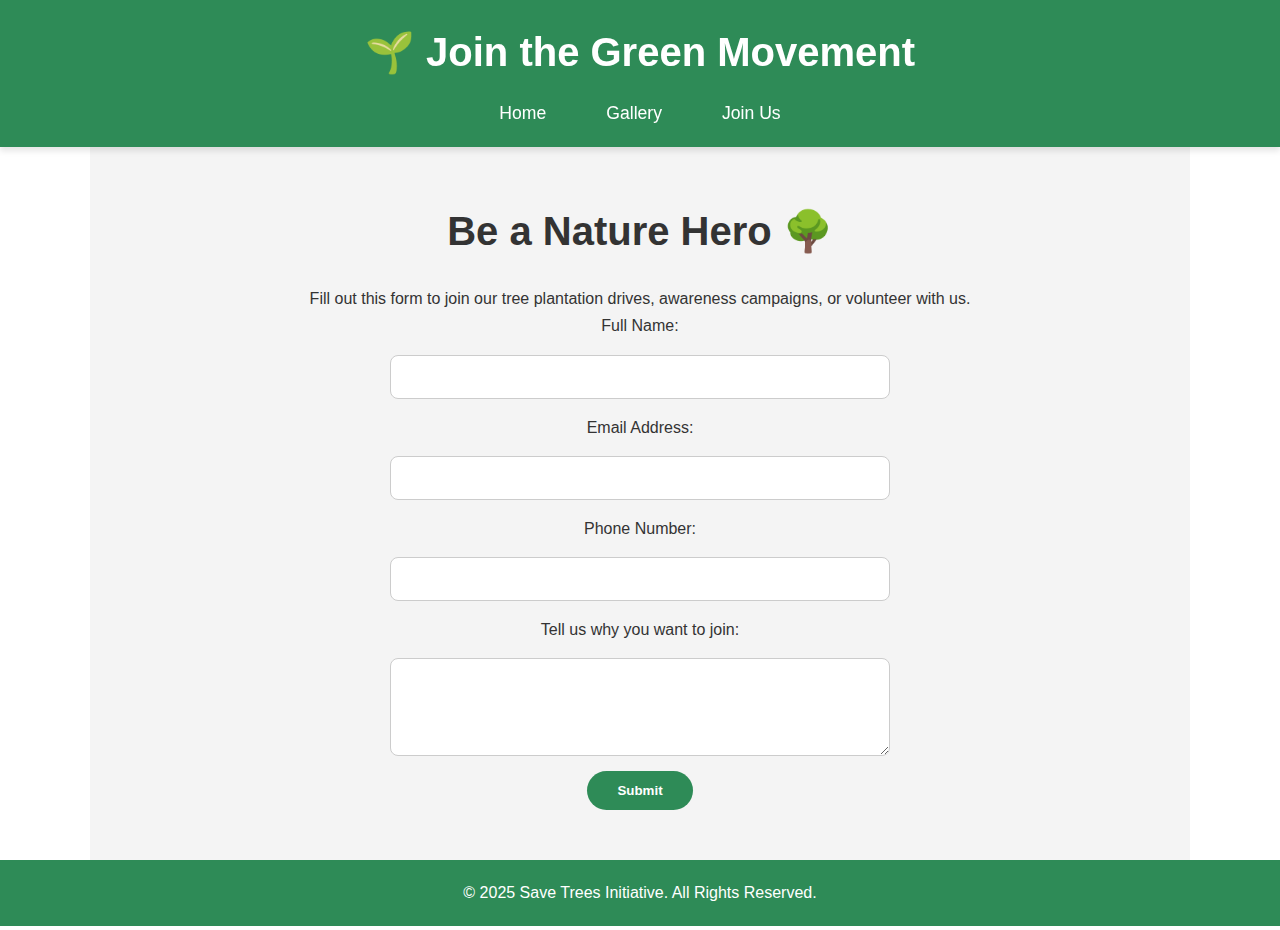
<file: contact.html>
<!DOCTYPE html>
<html lang="en">
<head>
  <meta charset="UTF-8">
  <meta name="viewport" content="width=device-width, initial-scale=1.0">
  <title>Join Us - Save Nature</title>
  <link rel="stylesheet" href="style.css">
</head>
<body>
  <!-- Header Navigation -->
  <header>
    <h1>🌱 Join the Green Movement</h1>
    <nav>
      <ul>
        <li><a href="index.html">Home</a></li>
        <li><a href="gallery.html">Gallery</a></li>
        <li><a href="contact.html">Join Us</a></li>
      </ul>
    </nav>
  </header>

  <!-- Contact Form Section -->
  <main>
    <section class="contact-form">
      <h2>Be a Nature Hero 🌳</h2>
      <p>Fill out this form to join our tree plantation drives, awareness campaigns, or volunteer with us.</p>
      <form action="#" method="POST">
        <label for="name">Full Name:</label>
        <input type="text" id="name" name="name" required>

        <label for="email">Email Address:</label>
        <input type="email" id="email" name="email" required>

        <label for="phone">Phone Number:</label>
        <input type="tel" id="phone" name="phone">

        <label for="message">Tell us why you want to join:</label>
        <textarea id="message" name="message" rows="4"></textarea>

        <button type="submit">Submit</button>
      </form>
    </section>
  </main>

  <!-- Footer -->
  <footer>
    <p>© 2025 Save Trees Initiative. All Rights Reserved.</p>
  </footer>
</body>
</html>
</file>
<file: style.css>
/* =========================
    Reset & Global Styles
============================ */

* {
    margin: 0;
    padding: 0;
    box-sizing: border-box;
}
  
body {
    font-family: 'Roboto', sans-serif;
    background-color: #ffffff;
    color: #333;
    line-height: 1.6;
    overflow-x: hidden;
}
  
section {
    padding: 40px 20px;
    max-width: 1100px;
    margin: auto;
    line-height: 1.7;
    font-family: 'Segoe UI', sans-serif;
}
  
h3.section-heading {
    text-align: center;
    font-size: 2rem;
    color: #2e8b57;
    margin-bottom: 25px;
}
  
/* =========================
    Header & Navigation
============================ */
  
header {
    background-color: #2e8b57;
    color: white;
    padding: 20px 10px;
    text-align: center;
    position: sticky;
    top: 0;
    z-index: 100;
    box-shadow: 0 4px 6px rgba(0, 0, 0, 0.1);
}
  
header h1 {
    font-size: 2.5rem;
    font-weight: 700;
    margin-bottom: 10px;
}
  
nav ul {
    list-style: none;
    display: flex;
    justify-content: center;
    margin-top: 15px;
}
  
nav ul li {
    margin: 0 15px;
}
  
nav ul li a {
    text-decoration: none;
    color: white;
    font-size: 1.1rem;
    padding: 8px 15px;
    transition: all 0.3s ease;
}
  
nav ul li a:hover {
    background-color: #228b22;
    border-radius: 30px;
}
  
/* =========================
    Hero Section
=========================== */
  
.hero {
    background: url('images/hero-bg.jpg') no-repeat center center/cover;
    color: white;
    text-align: center;
    padding: 100px 20px;
}
  
.hero h2 {
    font-size: 3rem;
    margin-bottom: 20px;
}

/* Change color of Plant Today, Breathe Tomorrow */
.hero h2 span {
    color: #2e8b57; /* Green color */
}
  
.hero p {
    font-size: 1.3rem;
    margin-bottom: 30px;
}

/* Change color of Together, we can green the Earth again */
.hero p span {
    color: #2e8b57; /* Green color */
}
  
.cta-btn {
    background-color: #2e8b57;
    color: white;
    padding: 15px 30px;
    border-radius: 30px;
    text-decoration: none;
    font-weight: 700;
    transition: all 0.3s ease;
}
  
.cta-btn:hover {
    background-color: #228b22;
}
  
/* =========================
    News Card
=========================== */
  
.news-card {
    display: flex;
    flex-wrap: wrap;
    gap: 30px;
    background-color: #f9f9f9;
    padding: 20px;
    border-radius: 12px;
    box-shadow: 0 4px 12px rgba(0, 0, 0, 0.1);
    align-items: center;
}
  
.news-img {
    flex: 1 1 300px;
    max-width: 350px;
    height: auto;
    border-radius: 10px;
}
  
.news-content {
    flex: 2;
}
  
.news-content p {
    margin-bottom: 15px;
}
  
.read-more a {
    text-decoration: none;
    color: #2e8b57;
    font-weight: bold;
}
  
.read-more a:hover {
    text-decoration: underline;
}
  
/* =========================
    Testimonials
=========================== */
  
.testimonial-item {
    background: #eaf4ec;
    padding: 20px;
    margin: 15px 0;
    border-radius: 10px;
    font-style: italic;
}
  
/* =========================
    Fact & Action Lists
=========================== */
  
.fact-list,
.action-list {
    list-style-type: none;
    padding-left: 0;
}
  
.fact-list li,
.action-list li {
    margin: 10px 0;
    padding-left: 1.2em;
    position: relative;
}
  
.fact-list li::before,
.action-list li::before {
    content: "🌿";
    position: absolute;
    left: 0;
}
  
/* =========================
    Tree Counter
=========================== */
  
.tree-counter .counter {
    font-size: 3rem;
    color: #228b22;
    margin: 20px 0;
}
  
/* =========================
    Feature Benefits
=========================== */
  
.feature-benefits {
    background-color: #f4f4f4;
    padding: 50px 20px;
    text-align: center;
}
  
.feature-benefits h3 {
    font-size: 2.5rem;
    margin-bottom: 30px;
}
  
.features {
    display: grid;
    grid-template-columns: repeat(3, 1fr);
    gap: 30px;
}
  
.feature-item {
    background-color: white;
    padding: 20px;
    border-radius: 10px;
    box-shadow: 0 4px 6px rgba(0, 0, 0, 0.1);
    text-align: center;
}
  
.feature-item img {
    width: 80px;
    height: 80px;
    margin-bottom: 20px;
}
  
.feature-item p {
    font-size: 1.1rem;
    color: #333;
}
  
/* =========================
    Gallery Section
=========================== */
  
.gallery {
    padding: 50px 20px;
    text-align: center;
    background-color: #ffffff;
}
  
.gallery h2 {
    font-size: 2.5rem;
    margin-bottom: 40px;
    color: #2e8b57;
}
  
.gallery-grid {
    display: grid;
    grid-template-columns: repeat(auto-fit, minmax(200px, 1fr));
    gap: 20px;
}
  
.gallery-grid a {
    aspect-ratio: 1 / 1;
    position: relative;
    overflow: hidden;
    border-radius: 10px;
    box-shadow: 0 4px 6px rgba(0, 0, 0, 0.1);
}
  
.gallery-grid img {
    width: 100%;
    height: 100%;
    object-fit: cover;
    border-radius: 10px;
    transition: transform 0.3s ease;
}
  
.gallery-grid img:hover {
    transform: scale(1.05);
}
  
/* =========================
    Contact Form & Footer
=========================== */
  
.contact-form {
    background-color: #f4f4f4;
    padding: 50px 20px;
    text-align: center;
}
  
.contact-form h2 {
    font-size: 2.5rem;
    margin-bottom: 20px;
}
  
.contact-form form {
    display: flex;
    flex-direction: column;
    align-items: center;
    gap: 15px;
}
  
.contact-form input,
.contact-form textarea {
    width: 100%;
    max-width: 500px;
    padding: 12px;
    border-radius: 8px;
    border: 1px solid #ccc;
    font-size: 1rem;
}
  
.contact-form button {
    background-color: #2e8b57;
    color: white;
    padding: 12px 30px;
    border-radius: 30px;
    font-weight: bold;
    border: none;
    cursor: pointer;
    transition: background-color 0.3s ease;
}
  
.contact-form button:hover {
    background-color: #228b22;
}
  
footer {
    background-color: #2e8b57;
    color: white;
    text-align: center;
    padding: 20px 10px;
    font-size: 1rem;
}
  
footer p {
    margin: 0;
}
</file>
